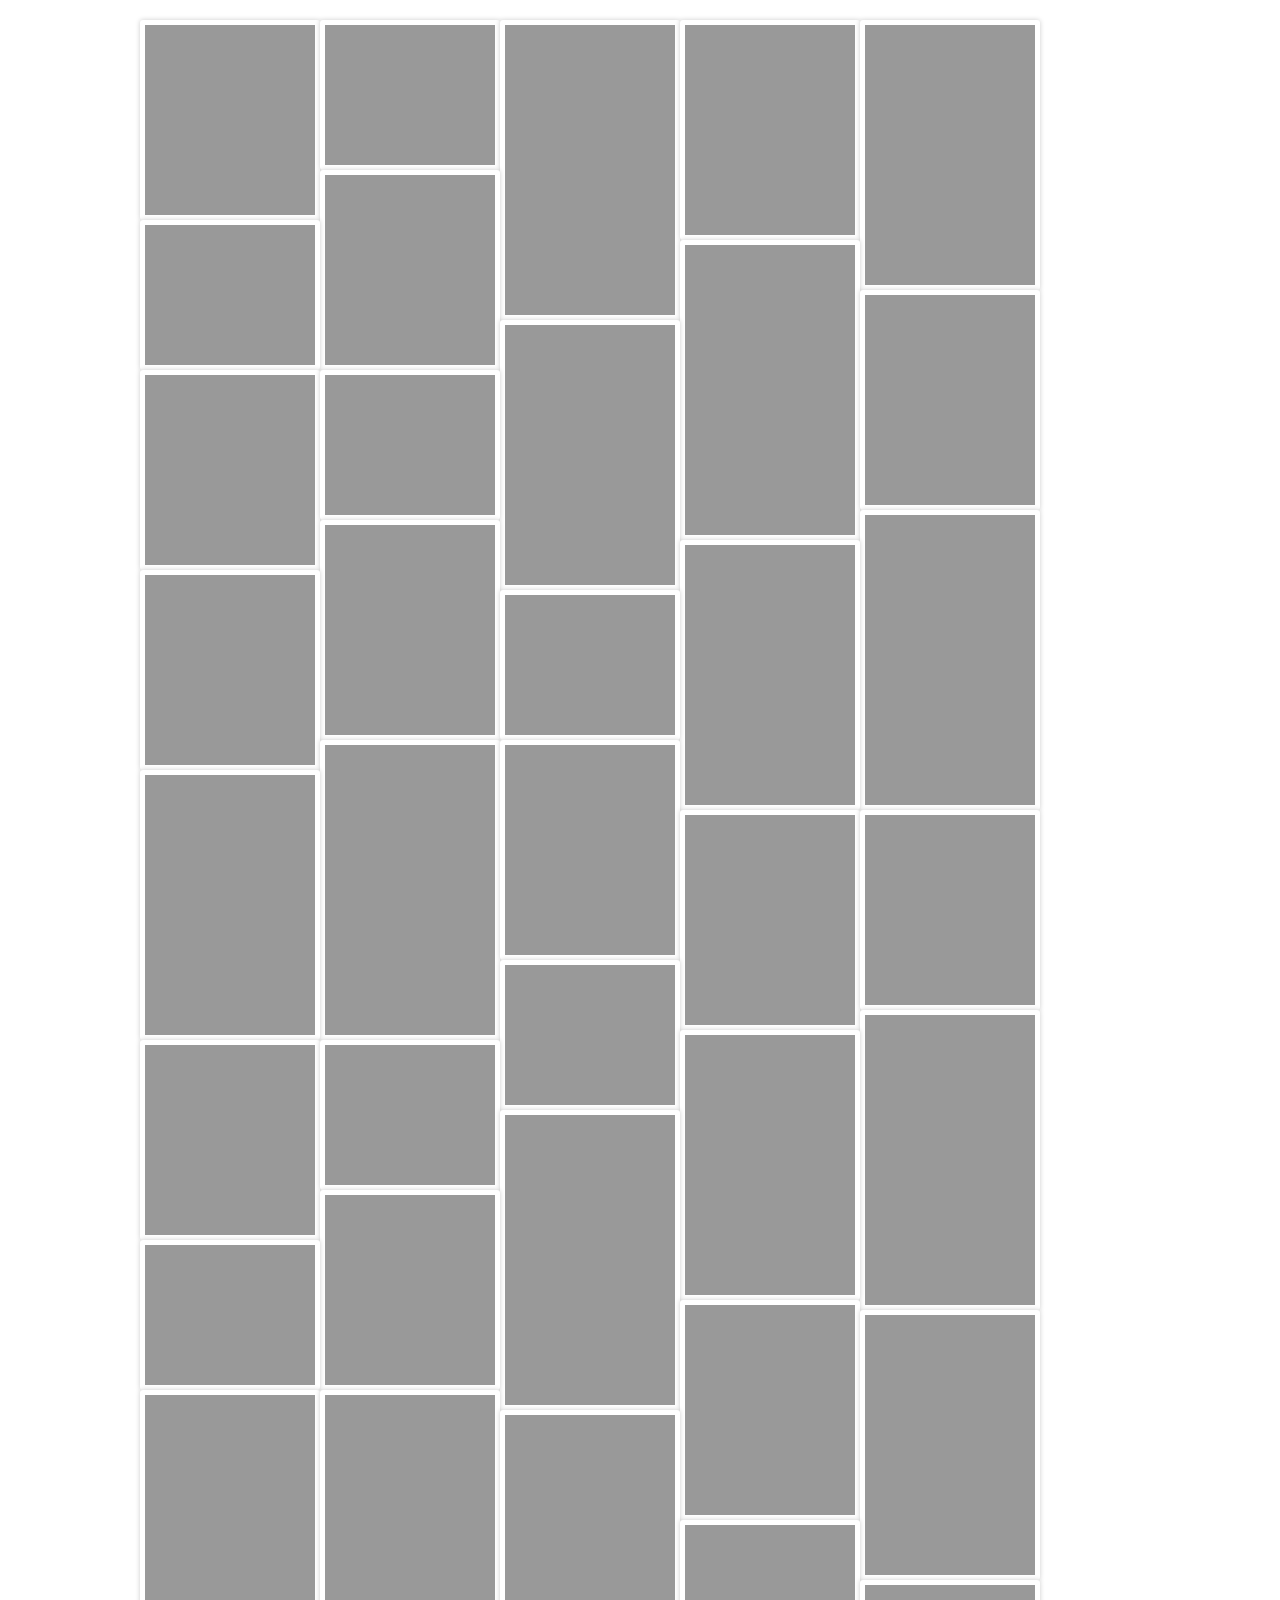
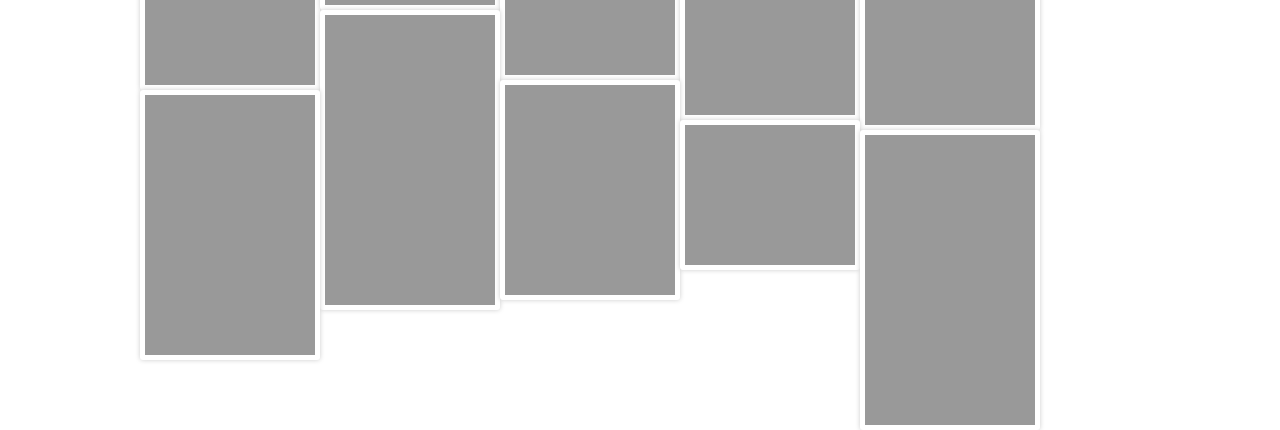
<file: stream_demo/index.html>
<!DOCTYPE html>
<html lang="en">
<head>
	<meta charset="UTF-8">
	<title>Document</title>
	<link rel="stylesheet" type="text/css" href="css/main.css">
	<script src="js/main.js"></script>
</head>
<body>
	<div id="main">
		<div class="box box_one"></div>
		<div class="box box_two"></div>
		<div class="box box_three"></div>
		<div class="box box_four"></div>
		<div class="box box_five"></div>
		<div class="box box_one"></div>
		<div class="box box_two"></div>
		<div class="box box_three"></div>
		<div class="box box_four"></div>
		<div class="box box_five"></div>
		<div class="box box_one"></div>
		<div class="box box_two"></div>
		<div class="box box_three"></div>
		<div class="box box_four"></div>
		<div class="box box_five"></div>
		<div class="box box_one"></div>
		<div class="box box_two"></div>
		<div class="box box_three"></div>
		<div class="box box_four"></div>
		<div class="box box_five"></div>
		<div class="box box_four"></div>
		<div class="box box_one"></div>
		<div class="box box_two"></div>
		<div class="box box_three"></div>
		<div class="box box_five"></div>
		<div class="box box_one"></div>
		<div class="box box_two"></div>
		<div class="box box_three"></div>
		<div class="box box_one"></div>
		<div class="box box_two"></div>
		<div class="box box_four"></div>
		<div class="box box_five"></div>
		<div class="box box_three"></div>
		<div class="box box_four"></div>
		<div class="box box_five"></div>
		<div class="box box_one"></div>
		<div class="box box_two"></div>
		<div class="box box_three"></div>
		<div class="box box_four"></div>
		<div class="box box_five"></div>
		<div class="box box_two"></div>
		<div class="box box_three"></div>
	</div>
</body>
</html>
</file>
<file: stream_demo/css/main.css>
*
{
    margin: 0;
    padding: 0;
}
#main
{
    position: relative;

    width: 1000px;
    margin: 20px auto;
}
.box
{	
    float: left;
	background-color: #999999;
    box-sizing: border-box;
    padding: 5px;
	width: 180px;
	overflow: hidden;
    border: 5px solid white;
    border-radius: 3px;
    box-shadow: 0 0 5px #ccc;
}
.box_one{
	height: 200px;
}
.box_two{
	height: 150px;
}
.box_three{
	height: 300px;
}
.box_four{
	height: 220px;
}
.box_five{
	height: 270px;
}
</file>
